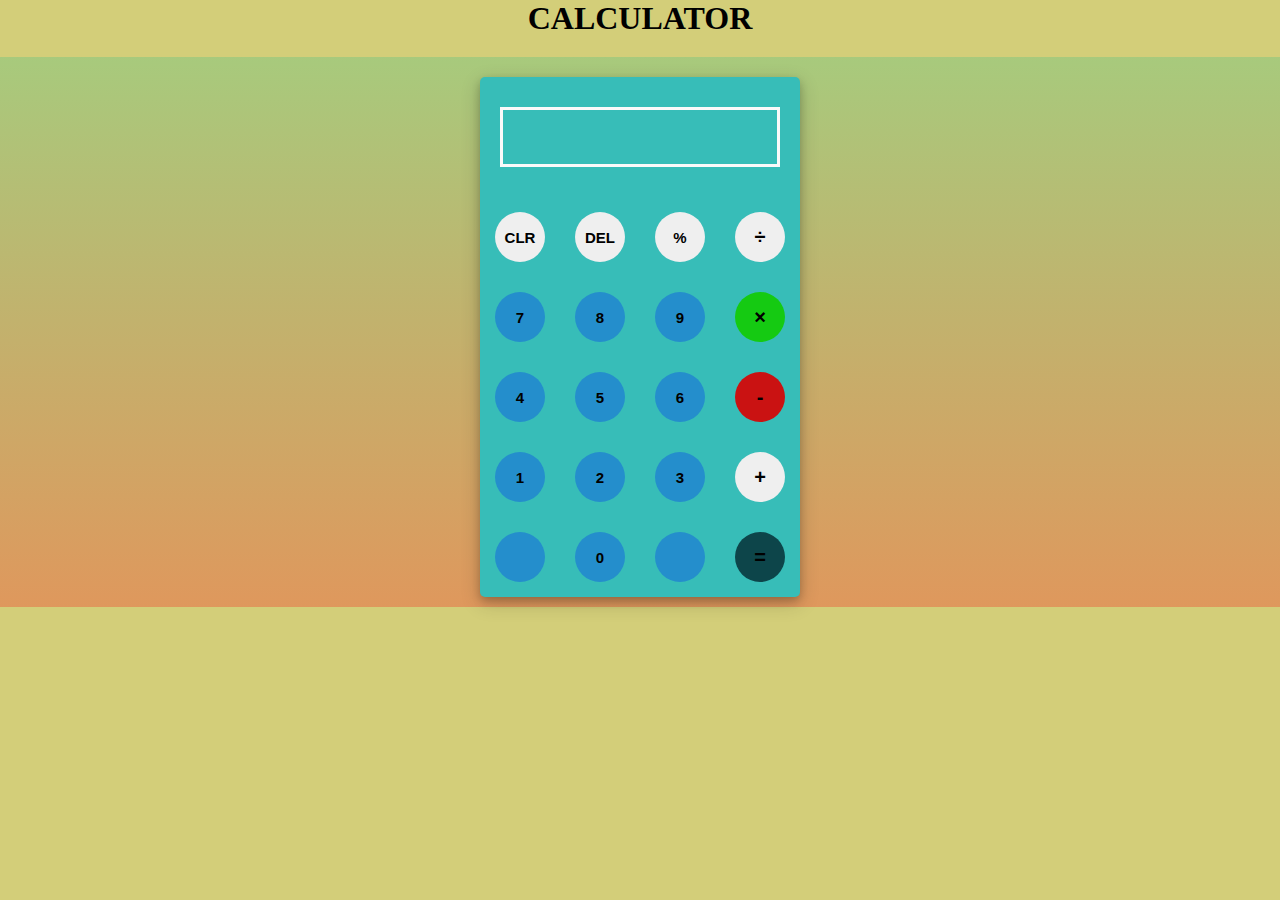
<file: calculator/index.html>
<html>

<head>
    <link rel="stylesheet" type="text/css" href="style.css">
    <link href="https://fonts.googleapis.com/css?family=Open+Sans:600,700" rel="stylesheet">
    <title>CALCULATOR</title>


</head>

<body>
  <h1>CALCULATOR</h1>
    <div id="container">
        <div id="calculator">
            <div id="result">
                <div id="history">
                    <p id="history-value"></p>
                </div>
                <div id="output">
                    <p id="output-value"></p>
                </div>
            </div>
            <div id="keyboard">
                <button class="operator" id="clear">CLR</button>
                <button class="operator" id="backspace">DEL</button>
                <button class="operator" id="%">%</button>
                <button class="operator" id="/">&#247;</button>
                <button class="number" id="7">7</button>
                <button class="number" id="8">8</button>
                <button class="number" id="9">9</button>
                <button class="operator" id="*">&times;</button>
                <button class="number" id="4">4</button>
                <button class="number" id="5">5</button>
                <button class="number" id="6">6</button>
                <button class="operator" id="-">-</button>
                <button class="number" id="1">1</button>
                <button class="number" id="2">2</button>
                <button class="number" id="3">3</button>
                <button class="operator" id="+">+</button>
                <button class="empty" id="empty"></button>
                <button class="number" id="0">0</button>
                <button class="empty" id="empty"></button>
                <button class="operator" id="=">=</button>
            </div>

        </div>
    </div>
    <script src="script.js"></script>
</body>

</html>
</file>
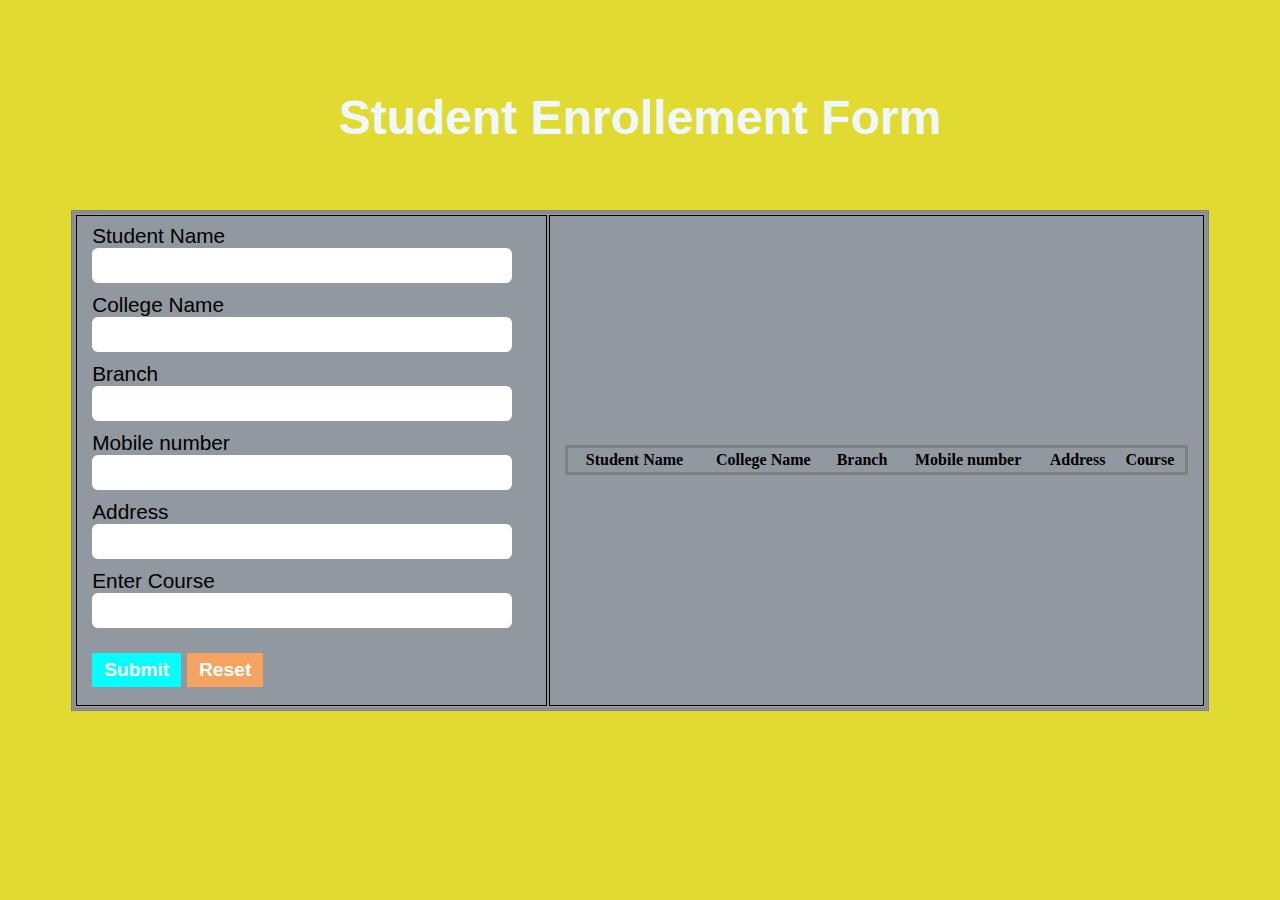
<file: LGM-Task3-Registration-form-main/index.html>
<!DOCTYPE html>
<html lang="en">
<head>
    <meta charset="UTF-8">
    <meta http-equiv="X-UA-Compatible" content="IE=edge">
    <meta name="viewport" content="width=device-width, initial-scale=1.0">
    <link rel="stylesheet" href="stu.css">
    <script src="stu.js" defer> </script>
    <title>Student Registration System</title>

</head>
<body>
    <h1 style="color: aliceblue;">Student Enrollement Form</h1>
    <div class="container center">
        <table>
            <tr>
                <td>
                    <form class="input-part" autocomplete="off" onsubmit="onFormSubmit()">
                        <div>
                            <label for="studentName">Student Name</label>
                            <input type="text" placeholder="" name="studentName" id="studentName">
                        </div>
                        <div>
                            <label for="collegeName">College Name</label>
                            <input placeholder="" type="text" name="collegeName" id="collegeName">
                        </div>
                        <div>
                            <label for="Branch">Branch</label>
                            <input placeholder="" type="text" name="Branch" id="Branch">
                        </div>
                        <div>
                            <label for="Mob">Mobile number</label>
                            <input placeholder="" type="text" name="Mob" id="Mob">
                        </div>
                        <div>
                            <label for="Addr">Address</label>
                            <input placeholder="" type="text" name="Addr" id="Addr">
                        </div>
                        <div>
                        <label for="Course">Enter Course</label>
                        <br>
                        <input placeholder="" type="text" name="Addr" id="Course">
                        
                    </div>
                        <div class="form-btns">
                            <input type="submit" value="Submit">
                            <input type="reset" value="Reset">
                        </div>
                    </form>

                <td>
                    <table class="list" id="storeList">
                        <thead>
                            <tr>
                                <th>Student Name</th>
                                <th>College Name</th>
                                <th>Branch</th>
                                <th>Mobile number</th>
                                <th>Address</th>
                                <th>Course</th>
                            </tr>
                        </thead>
                        <tbody>

                        </tbody>
                    </table>
                </td>
                </td>
            </tr>
        </table>
    </div>
</body>
</html>
</file>
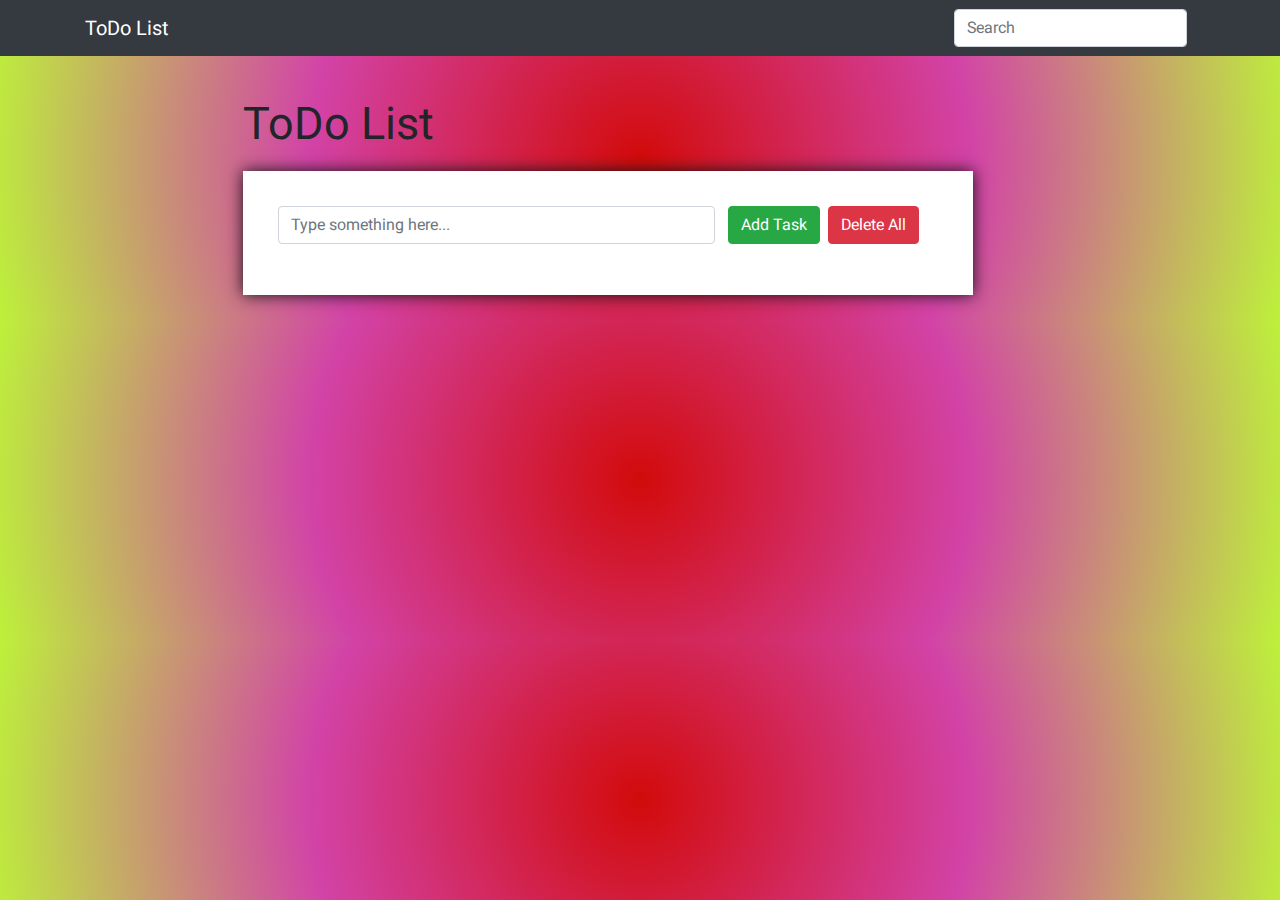
<file: task1/index.html>
<!DOCTYPE html>
<html lang="en">

<head>
  <meta charset="UTF-8" />
  <meta name="viewport" content="width=device-width, initial-scale=1.0" />
  <title>Todo List</title>
  <link rel="stylesheet" href="css/font-awesome.min.css" />
  <link rel="stylesheet" href="css/bootstrap.min.css" />
  <link rel="stylesheet" href="css/style.css" />
</head>

<body>
  <header class="bg-dark mb-3">
    <div class="container">
      <div class="row">
        <div class="col-sm-12">
          <nav class="navbar justify-content-between">
            <a class="navbar-brand">ToDo List</a>
            <form class="form-inline">
              <input class="form-control mr-sm-2" type="search" placeholder="Search" aria-label="Search"
                id="Searchtextbox" />
            </form>
          </nav>
        </div>
      </div>
    </div>
  </header>
  <section class="todo-outer">
    <div class="container">
      <div class="row justify-content-md-center">
        <div class="col-sm-12 col-md-8">
          <h1>ToDo List </h1>
          <div class="todo-inner">
            <div class="form-row">
              <div class="col-8 mr-sm-2">
                <input type="text" class="form-control" placeholder="Type something here..." id="addtaskinput" />
                <input type="hidden" id="saveindex">
              </div>
              <button type="button" class="btn btn-success mr-sm-2" id="addtaskbtn">
                Add Task
              </button>
              <button type="button" class="btn btn-success mr-sm-2" id="savetaskbtn" style="display: none;">
                Save Task
              </button>
              <button type="button" id="deleteallbtn" class="btn btn-danger">
                Delete All
              </button>
            </div>
            <div class="to-do-output">
              <table class="table table-striped mt-3 mb-0" id="addedtasklist">
                
              </table>
            </div>
          </div>
        </div>
      </div>
    </div>
  </section>
  <script src="js/main.js"></script>
</body>

</html>
</file>
<file: calculator/style.css>
* {
    padding: 0;
    margin: 0;
    box-sizing: border-box;
}

body {
    /* height: 110%; */
    background-color: #d3ce79;
    color: rgb(250, 250, 250);
    border-radius: 1px;
}


.styling {
    font-weight: 800;
    color: rgb(42, 211, 160);
}

.input_div {
    display: flex;
    justify-content: center;
    align-items: center;
    text-align: center;
}

.input_div .input {
    padding: 0.5rem 1rem
    height: 50px;
    background-color: rgb(41, 12, 12);
    width: 450px;
    font-size: 1.15rem;
    margin: 0.25rem;
    border-radius: 25px;
}

.addButton {
    height: 50px;
    width: 50px;
    border-radius: 25px;
    background-color: rgb(135, 203, 0);
    color: black;
    margin: 0.25rem;
    background-color: rgb(223, 105, 26);
    cursor: pointer;
}

.addButton:hover {
    opacity: 0.7;
}

.container {
    display: flex;
    flex-direction: column;
    justify-content: center;
    align-items: center;
    text-align: center;
    margin-top: 2rem;
}

.item {
    padding: 0.5rem;
    margin-bottom: 1.5rem;
    border-bottom: 4px solid rgb(221, 39, 39);
}

.item_input {
    background: none;
    outline: none;
    color: black;
    border: none;
    width: 350px;
    font-size: 1.4rem;
}

.editButton {
    font-size: 1.4rem;
    margin: 0 0.5rem;
    font-family: 'Hind', sans-serif;
    background: none;
    outline: none;
    color: lime;
    border: none;
    cursor: pointer;
}

.removeButton {
    font-size: 1.4rem;
    font-family: 'Times New Roman', Times, serif;
    color: #E00;
    border: none;
    cursor: pointer;
}

#container {
    widows: 1000px;
    height: 550px;
    background-image: linear-gradient(rgba(67, 192, 132, 0.3), rgba(250, 27, 27, 0.3));
    margin: 20px auto;
}

#calculator {
    width: 320px;
    height: 520px;
    background-color: rgb(55, 189, 184);
    margin: 0 auto;
    top: 20px;
    position: relative;
    border-radius: 5px;
    box-shadow: 0 4px 8px 0 rgba(0, 0, 0, 0.2), 0 6px 20px 0 rgba(0, 0, 0, 0.19);
}

#result {
    height: 120px;
}

#history {
    text-align: right;
    height: 20px;
    margin: 0 20px;
    padding-top: 10px;
    font-size: 20px;
    color: rgb(16, 15, 15);
}

#output {
    text-align: right;
    height: 60px;
    margin: 10px 20px;
    font-size: 30px;
    border-style: solid;
    flood-color: black;
}

#keyboard {
    height: 300px;
}

.operator,
.number,
.empty {
    width: 50px;
    height: 50px;
    margin: 15px;
    float: left;
    border-radius: 60%;
    border-width: 0;
    font-weight: bold;
    font-size: 15px;
}

.number,
.empty {
    background-color: rgb(36, 142, 204);
}

.number,
.operator {
    cursor: pointer;
}

.operator:active .number:active {
    font-size: 13px;
}

.operator:focus .number:focus,
.empty:focus {
    outline: 0;
}

button:nth-child(4) {
    font-size: 20px;
}

button:nth-child(8) {
    font-size: 20px;
    background-color: rgb(21, 202, 18);
}

button:nth-child(12) {
    font-size: 20px;
    background-color: rgb(202, 18, 18);
}

button:nth-child(16) {
    font-size: 20px;
    background-color: rgb(184, 202, 18));
}

button:nth-child(20) {
    font-size: 20px;
    background-color: rgb(13, 69, 74);
}
h1{
    text-align: center;
    color: black;
}
</file>
<file: LGM-Task3-Registration-form-main/stu.css>
body {
    background-color:#e1db31;
    background-repeat: no-repeat;
    background-attachment: fixed;
    background-size: cover;
  }
  
  h1 {
    text-align: center;
    margin: 10vh 0 0 0;
    font-family: Arial, Helvetica, sans-serif;
    font-size: 3rem;
  }
  
  .container {
    width: 100%;
    min-height: 70vh;
  }
  
  .center {
    display: flex;
    justify-content: center;
    align-items: center;
  }
  
  table {
    width: 90%;
    margin: 50px auto;
    background-color: #91989f;
    border-style:double;
    border-width: 0.2rem;
  }
  
  table.list {
    text-align: center;
    width: 100%;
    border-style:solid;
  }
  
  td {
    border: 1px solid black;
    text-align: left;
    padding: 8px 15px;
  }
  
  tr:nth-child(even),
  table.list thread > tr {
    background-color: grey;
  }
  
  input[type="text"] {
    width: 91%;
    padding: 10px 10px;
    margin: 0px 0 10px 0;
    display: inline-block;
    border: none;
    border-radius: 6px;
  }
  
  input[type="submit"]
   {
   background-color: aqua;
    padding: 6px 12px;
    margin: 15px 0 10px;
    display: inline-block;
    border: none;
    font-size: 1rem;
    font-weight: 600;
    cursor: pointer;
    outline: none;
  }
  
  input[type="reset"]{
    background-color:sandybrown;
    padding: 6px 12px;
    margin: 15px 0 10px;
    display: inline-block;
    border: none;
    font-size: 1rem;
    font-weight: 600;
    cursor: pointer;
    outline: none;
  }
  input[type="submit"]:hover,
  input[type="reset"]:hover,
  button:hover {
    background: #d90404;
  }
  
  input[type="submit"],
  input[type="reset"] {
    /* background: #0e0e0f; */
    color: white;
    font-size: 1.2rem;
 
  }
  
 
  
  .input-part {
    font-family: sans-serif;
    font-size: 1.3rem;
  }
  
  button {
    background: #1c2541;
    color: white;
    padding: 6px 12px;
    margin: 15px 0 10px;
    display: inline-block;
    border: none;
    border-radius: 10px;
    font-size: 1.2rem;
    cursor: pointer;
    outline: none;
  }
</file>
<file: task1/css/style.css>
@font-face {
	font-family: 'Roboto-Regular';
	src: url('../fonts/Roboto-Regular.eot');
	src: local('☺'), url('../fonts/Roboto-Regular.woff') format('woff'), url('../fonts/Roboto-Regular.ttf') format('truetype'), url('../fonts/Roboto-Regular.svg') format('svg');
	font-weight: normal;
	font-style: italic;
}

@font-face {
	font-family: 'FontAwesome';
	src: url('../fonts/fontawesome-webfont.eot');
	src: local('☺'), url('../fonts/fontawesome-webfont.woff') format('woff'), url('../fonts/fontawesome-webfont.ttf') format('truetype'), url('../fonts/fontawesome-webfont.svg') format('svg');
	font-weight: normal;
	font-style:italic ;
}
body{font-family: 'Roboto-Regular';background: radial-gradient(circle at center, rgb(210, 11, 11) 0, rgb(210, 67, 167), rgb(189, 241, 58) 100%) ;}
header .navbar{padding: .5rem 0;}
header nav.navbar .navbar-brand{color:rgb(255, 255, 255);}
section.todo-outer {
    width: 95%;
    float: left;
    padding: 25px 0;
}
section.todo-outer h1 {
    font-size: 45px;
    margin-bottom: 20px;
}
.todo-inner {
    width: 100%;
    float: left;
    padding: 35px;
    box-shadow: 0px 0px 15px #141414;
    background: #fff;
}
table tr td button {
    background: no-repeat;
    border: none;
    padding: 0;
    cursor: pointer;
}
.completed{text-decoration: line-through;}
</file>
